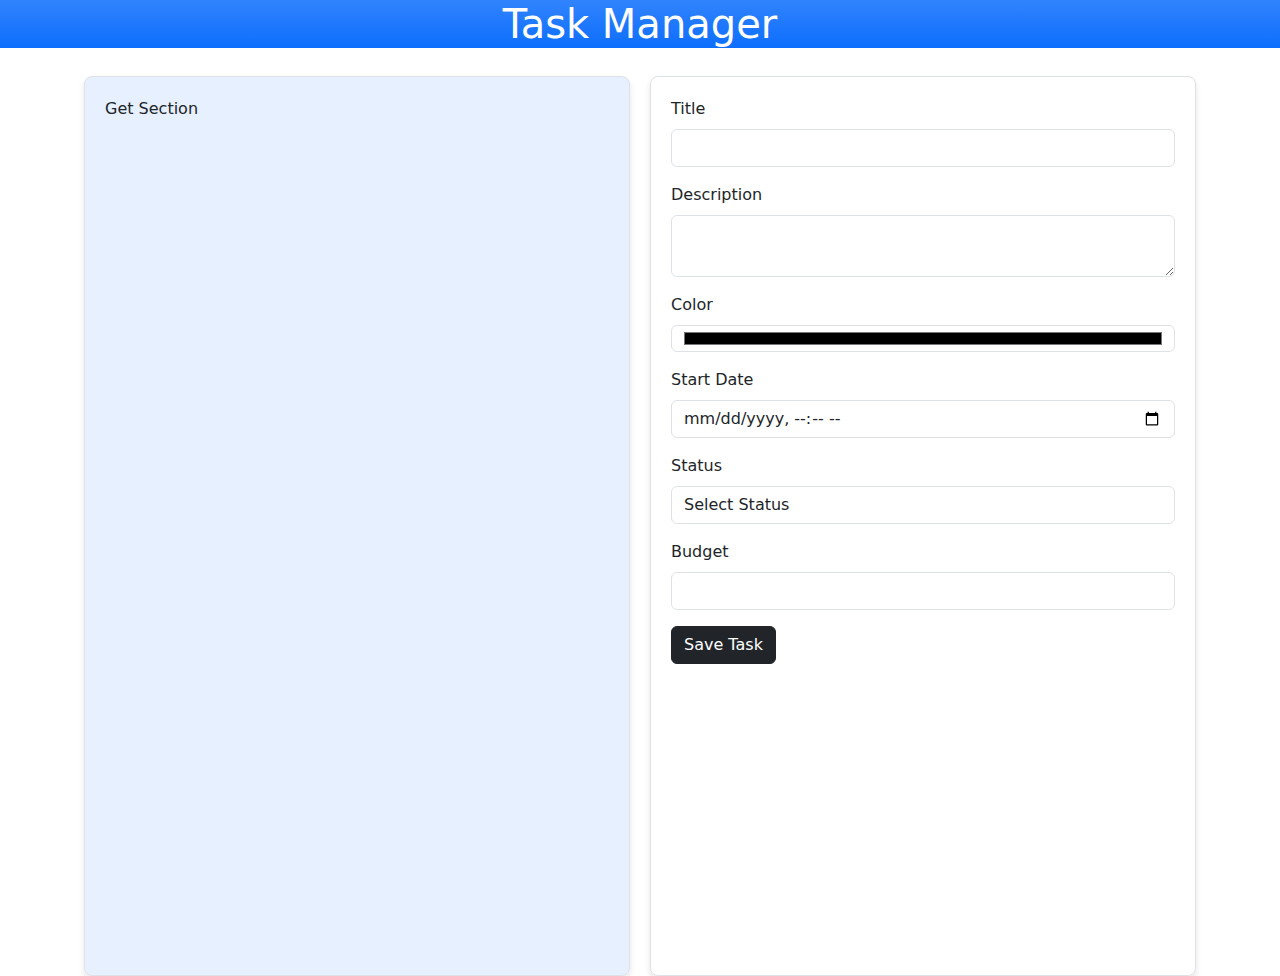
<file: index.html>
<!DOCTYPE html>
<html lang="en">
<head>
   <meta charset="UTF-8">
   <meta name="viewport" content="width=device-width, initial-scale=1.0">
   <link href="https://cdn.jsdelivr.net/npm/bootstrap@5.3.3/dist/css/bootstrap.min.css" rel="stylesheet" integrity="sha384-QWTKZyjpPEjISv5WaRU9OFeRpok6YctnYmDr5pNlyT2bRjXh0JMhjY6hW+ALEwIH" crossorigin="anonymous">
   <link rel="stylesheet" href="./scripts/style.css">
   <title>Document</title>
</head>
<body>
   <header>
         <h1 class="bg-primary bg-gradient text-white text-center">Task Manager</h1>
   </header>
   <main>
      
      <section id="list" class="border bg-primary bg-opacity-10 overflow-auto">
         Get Section
      </section>
      
      <section id="form" class="border">
         
         <div class="mb-3">
            <label class="form-label">Title</label>
            <input type="text" class="form-control" id="txtTitle">
         </div>
         <div class="mb-3">
            <label class="form-label">Description</label>
            <textarea row="3" class="form-control" id="txtDescription"></textarea>
         </div>
         <div class="mb-3">
            <label class="form-label">Color</label>
            <input type="color" class="form-control" id="selColor">
         </div>
         <div class="mb-3">
            <label class="form-label">Start Date</label>
            <input type="datetime-local" class="form-control" id="selDate">
         </div>
         <div class="mb-3">
            <label class="form-label">Status</label>
            <select class="form-control" id="selStatus" placeholder="">
               <option value="">Select Status</option>
               <option value="New">New</option>
               <option value="In Progress">In Progress</option>
               <option value="Complete">Complete</option>
            </select>
         </div>
         <div class="mb-3">
            <label class="form-label">Budget</label>
            <input type="text" inputmode="numeric" class="form-control" id="numBudget">
         </div>
         <div class="mb-3">
            <button id="btnSave" class="btn btn-dark">Save Task</button>
         </div>
      </section> 
   </main>
</body>
   <script src="https://cdn.jsdelivr.net/npm/@popperjs/core@2.11.8/dist/umd/popper.min.js" integrity="sha384-I7E8VVD/ismYTF4hNIPjVp/Zjvgyol6VFvRkX/vR+Vc4jQkC+hVqc2pM8ODewa9r" crossorigin="anonymous"></script>
   <script src="https://cdn.jsdelivr.net/npm/bootstrap@5.3.3/dist/js/bootstrap.min.js" integrity="sha384-0pUGZvbkm6XF6gxjEnlmuGrJXVbNuzT9qBBavbLwCsOGabYfZo0T0to5eqruptLy" crossorigin="anonymous"></script>
   <script src="https://code.jquery.com/jquery-3.7.1.js" integrity="sha256-eKhayi8LEQwp4NKxN+CfCh+3qOVUtJn3QNZ0TciWLP4=" crossorigin="anonymous"></script> 
   <script src="./scripts/task.js"></script> 
   <script src="./scripts/app.js"></script>
</html>
</file>
<file: scripts/style.css>
main{
   height: 100vh;
   max-width: 1200px;
   margin: auto;
   width: 90%;
   padding: 20px;
   display: flex;
}

section{
   padding: 20px;
   border-radius: 8px;
   box-shadow: 0 4px 6px rgba(0, 0, 0, 0.1);
}

#list{
   flex: 3;
   height: 100vh;
   margin-right: 20px;
}

#form{
   flex: 3;
   height: 100vh;
}

.task-container{
   margin: 15px 0;
   border-left: 4px solid #e0e0e0e0;
   border-radius: 8px;
   background-color: white;
   box-shadow: 0 2px 4px rgba(0, 0, 0, 0.05);
   transition: all 0.3s ease;
}

.task-container:hover{
   box-shadow: 0 4px 8px rgba(0, 0, 0, 0.1);
}

.task{
   padding: 15px;
   display: flex;
   justify-content: space-between;
   align-items: center;
}

.task .info{
   flex: 3;
}

.task .info h5{
   color: #1e90ff;
   font-size: 18px;
}

.task .info p{
   margin: 0;
   color: #555555;
   font-size: 16px;
}

.task .status{
   background-color: #e6f2ff;
   color: #1e90ff;
   padding: 5px 10px;
   border-radius: 20px;
   font-size: 16px;
   font-weight: bold;
}

.date-budget{
   flex: 1;
   display: flex;
   flex-direction: column;
   align-items: flex-end;
   font-size: 14px;
   color: #777777;
}
</file>
